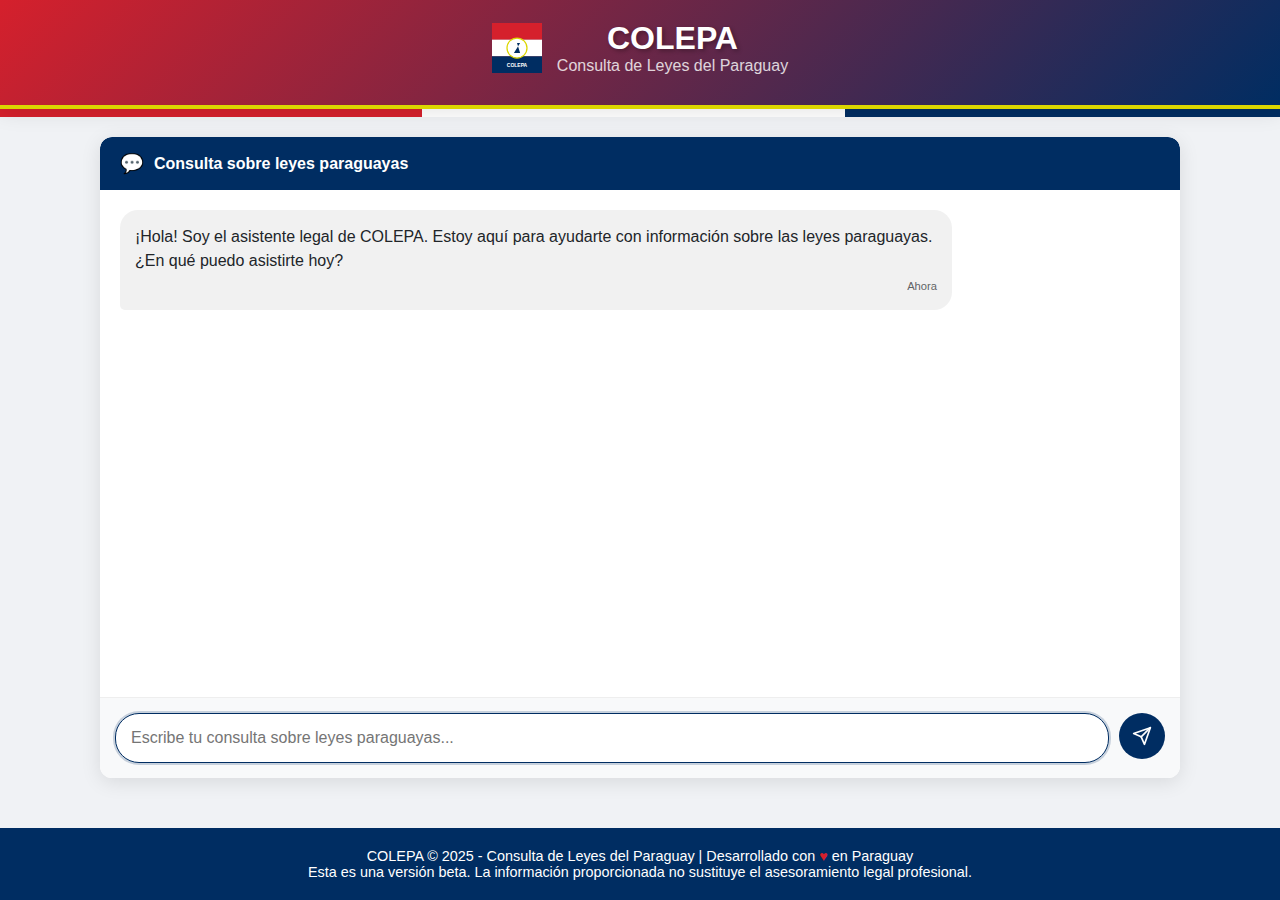
<file: index.html>
<!DOCTYPE html>
<html lang="es">
<head>
    <meta charset="UTF-8">
    <meta name="viewport" content="width=device-width, initial-scale=1.0">
    <title>COLEPA - Consulta de Leyes del Paraguay</title>
    <link rel="icon" href="[data-uri]">

    <style>
        :root {
            --primary-color: #D5202C;
            --secondary-color: #002D62;
            --accent-color: #DBD600;
            --light-color: #f8f9fa;
            --dark-color: #343a40;
            --text-color: #212529;
            --border-radius: 12px;
            --shadow: 0 4px 20px rgba(0, 0, 0, 0.1);
            --transition: all 0.3s ease;
        }

        * {
            margin: 0;
            padding: 0;
            box-sizing: border-box;
            font-family: 'Segoe UI', Tahoma, Geneva, Verdana, sans-serif;
        }

        body {
            background-color: #f0f2f5;
            display: flex;
            flex-direction: column;
            min-height: 100vh;
            color: var(--text-color);
        }

        .header {
            background: linear-gradient(135deg, var(--primary-color), var(--secondary-color));
            color: white;
            padding: 20px;
            text-align: center;
            position: relative;
            border-bottom: 4px solid var(--accent-color);
            box-shadow: var(--shadow);
        }

        .logo-container {
            display: flex;
            align-items: center;
            justify-content: center;
            margin-bottom: 10px;
        }

        .logo {
            width: 50px;
            height: 50px;
            margin-right: 15px;
        }

        .title {
            font-size: 2rem;
            font-weight: bold;
            text-shadow: 2px 2px 4px rgba(0, 0, 0, 0.3);
        }

        .subtitle {
            font-size: 1rem;
            opacity: 0.8;
        }

        .flag-pattern {
            height: 8px;
            width: 100%;
            background: linear-gradient(90deg, var(--primary-color) 33%, white 33%, white 66%, var(--secondary-color) 66%);
        }

        .container {
            max-width: 1200px;
            margin: 0 auto;
            padding: 20px;
            flex: 1;
            display: flex;
            flex-direction: column;
        }

        .chat-container {
            background-color: white;
            border-radius: var(--border-radius);
            box-shadow: var(--shadow);
            display: flex;
            flex-direction: column;
            flex: 1;
            overflow: hidden;
        }

        .chat-header {
            padding: 15px 20px;
            background-color: var(--secondary-color);
            color: white;
            font-weight: bold;
            border-top-left-radius: var(--border-radius);
            border-top-right-radius: var(--border-radius);
            display: flex;
            align-items: center;
        }

        .chat-header-icon {
            margin-right: 10px;
            font-size: 1.2rem;
        }

        .messages {
            flex: 1;
            padding: 20px;
            overflow-y: auto;
            display: flex;
            flex-direction: column;
            gap: 15px;
            min-height: 400px;
            max-height: 60vh;
        }

        .message {
            padding: 15px;
            border-radius: 18px;
            max-width: 80%;
            position: relative;
            line-height: 1.5;
            animation: fadeIn 0.3s ease;
        }

        @keyframes fadeIn {
            from { opacity: 0; transform: translateY(10px); }
            to { opacity: 1; transform: translateY(0); }
        }

        .user-message {
            background-color: var(--primary-color);
            color: white;
            align-self: flex-end;
            border-bottom-right-radius: 5px;
        }

        .bot-message {
            background-color: #f1f1f1;
            color: var(--text-color);
            align-self: flex-start;
            border-bottom-left-radius: 5px;
        }

        .message-time {
            font-size: 0.7rem;
            opacity: 0.7;
            margin-top: 5px;
            text-align: right;
        }

        .input-container {
            display: flex;
            padding: 15px;
            background-color: #f8f9fa;
            border-top: 1px solid #eee;
            position: relative;
        }

        .input-field {
            flex: 1;
            padding: 15px;
            border: 1px solid #ddd;
            border-radius: 24px;
            font-size: 16px;
            resize: none;
            overflow-y: auto;
            max-height: 150px;
            transition: var(--transition);
        }

        .input-field:focus {
            outline: none;
            border-color: var(--secondary-color);
            box-shadow: 0 0 0 2px rgba(0, 45, 98, 0.2);
        }

        .send-button {
            background-color: var(--secondary-color);
            color: white;
            border: none;
            border-radius: 50%;
            width: 46px;
            height: 46px;
            margin-left: 10px;
            cursor: pointer;
            display: flex;
            align-items: center;
            justify-content: center;
            transition: var(--transition);
        }

        .send-button:hover {
            background-color: var(--primary-color);
            transform: scale(1.05);
        }

        .send-button:disabled {
            background-color: #ccc;
            cursor: not-allowed;
        }

        .loading {
            display: flex;
            gap: 8px;
            align-items: center;
            padding: 15px;
            color: #666;
        }

        .loading span {
            width: 8px;
            height: 8px;
            border-radius: 50%;
            background-color: var(--secondary-color);
            animation: bounce 1.4s infinite ease-in-out both;
        }

        .loading span:nth-child(1) {
            animation-delay: -0.32s;
        }

        .loading span:nth-child(2) {
            animation-delay: -0.16s;
        }

        @keyframes bounce {
            0%, 80%, 100% {
                transform: scale(0);
            }
            40% {
                transform: scale(1);
            }
        }

        .footer {
            text-align: center;
            padding: 20px;
            background-color: var(--secondary-color);
            color: white;
            font-size: 0.9rem;
            margin-top: 30px;
        }

        .footer a {
            color: var(--accent-color);
            text-decoration: none;
        }

        .footer a:hover {
            text-decoration: underline;
        }

        .hidden {
            display: none;
        }

        @media (max-width: 768px) {
            .container {
                padding: 10px;
            }
            
            .message {
                max-width: 85%;
            }
            
            .title {
                font-size: 1.5rem;
            }
        }

        /* Estilos para los mensajes de error */
        .error-message {
            background-color: #ffebee;
            color: #c62828;
            padding: 10px;
            border-radius: var(--border-radius);
            margin: 10px 0;
            border-left: 4px solid #c62828;
        }

        /* Estilo para resaltar términos legales */
        .legal-term {
            color: var(--secondary-color);
            font-weight: 500;
        }
        
        /* Estilos para citas de leyes */
        .law-citation {
            background-color: rgba(219, 214, 0, 0.1);
            border-left: 3px solid var(--accent-color);
            padding: 10px;
            margin: 10px 0;
            font-style: italic;
        }
        
        /* Animación para el logo del chat */
        .chat-logo-pulse {
            animation: pulse 2s infinite;
        }
        
        @keyframes pulse {
            0% {
                transform: scale(1);
            }
            50% {
                transform: scale(1.05);
            }
            100% {
                transform: scale(1);
            }
        }
    </style>
</head>
<body>
    <div class="header">
        <div class="logo-container">
            <svg class="logo" xmlns="http://www.w3.org/2000/svg" viewBox="0 0 80 80">
                <style>
                    .red { fill: #D5202C; }
                    .blue { fill: #002D62; }
                    .white { fill: #FFFFFF; }
                </style>
                <rect class="red" x="0" y="0" width="80" height="26.666"/>
                <rect class="white" x="0" y="26.666" width="80" height="26.666"/>
                <rect class="blue" x="0" y="53.332" width="80" height="26.666"/>
                <circle cx="40" cy="40" r="16" fill="#FFFFFF" stroke="#DBD600" stroke-width="2"/>
                <path class="blue" d="M45 32L35 48H45L40 32Z"/>
                <text x="40" y="70" font-family="Arial" font-size="8" font-weight="bold" text-anchor="middle" fill="#FFFFFF">COLEPA</text>
            </svg>
            <div>
                <h1 class="title">COLEPA</h1>
                <p class="subtitle">Consulta de Leyes del Paraguay</p>
            </div>
        </div>
    </div>
    <div class="flag-pattern"></div>

    <div class="container">
        <div class="chat-container">
            <div class="chat-header">
                <span class="chat-header-icon">💬</span>
                Consulta sobre leyes paraguayas
            </div>
            <div class="messages" id="messages">
                <!-- Mensaje inicial del bot -->
                <div class="message bot-message">
                    <div>¡Hola! Soy el asistente legal de COLEPA. Estoy aquí para ayudarte con información sobre las leyes paraguayas. ¿En qué puedo asistirte hoy?</div>
                    <div class="message-time">Ahora</div>
                </div>
            </div>
            <div class="input-container">
                <textarea id="user-input" class="input-field" placeholder="Escribe tu consulta sobre leyes paraguayas..." rows="1"></textarea>
                <button id="send-button" class="send-button">
                    <svg xmlns="http://www.w3.org/2000/svg" width="20" height="20" viewBox="0 0 24 24" fill="none" stroke="currentColor" stroke-width="2" stroke-linecap="round" stroke-linejoin="round">
                        <line x1="22" y1="2" x2="11" y2="13"></line>
                        <polygon points="22 2 15 22 11 13 2 9 22 2"></polygon>
                    </svg>
                </button>
            </div>
        </div>
    </div>

    <div class="footer">
        <p>COLEPA &copy; 2025 - Consulta de Leyes del Paraguay | Desarrollado con <span style="color: var(--primary-color);">♥</span> en Paraguay</p>
        <p>Esta es una versión beta. La información proporcionada no sustituye el asesoramiento legal profesional.</p>
    </div>

    <script>
        // Elementos del DOM
        const messagesContainer = document.getElementById('messages');
        const userInput = document.getElementById('user-input');
        const sendButton = document.getElementById('send-button');
        
        // URL del webhook de N8N ya configurada
        const webhookUrl = 'https://mgcapra314.app.n8n.cloud/webhook/a4d322f3-78e1-434d-b81c-c78e302b1932';
        
        // Auto-resize para el textarea
        userInput.addEventListener('input', function() {
            this.style.height = 'auto';
            this.style.height = (this.scrollHeight) + 'px';
            if (this.scrollHeight > 150) {
                this.style.overflowY = 'auto';
            } else {
                this.style.overflowY = 'hidden';
            }
        });
        
        // Enviar mensaje cuando se presiona Enter (pero permitir nueva línea con Shift+Enter)
        userInput.addEventListener('keydown', function(e) {
            if (e.key === 'Enter' && !e.shiftKey) {
                e.preventDefault();
                sendMessage();
            }
        });
        
        // Enviar mensaje cuando se hace clic en el botón
        sendButton.addEventListener('click', sendMessage);
        
        // Función para enviar mensaje
        function sendMessage() {
            const message = userInput.value.trim();
            if (!message) return;
            
            // Añadir mensaje del usuario al chat
            addMessage(message, 'user');
            
            // Limpiar input
            userInput.value = '';
            userInput.style.height = 'auto';
            
            // Mostrar indicador de carga
            showLoading();
            
            // Enviar solicitud al webhook de N8N
            fetch(webhookUrl, {
                method: 'POST',
                headers: {
                    'Content-Type': 'application/json',
                },
                body: JSON.stringify({
                    message: message
                })
            })
            .then(response => {
                if (!response.ok) {
                    throw new Error('Error en la respuesta del servidor');
                }
                return response.json();
            })
            .then(data => {
                // Ocultar indicador de carga
                hideLoading();
                
                // Añadir respuesta del bot
                addMessage(data.response || data.message || 'Lo siento, no pude procesar tu consulta en este momento.', 'bot');
            })
            .catch(error => {
                console.error('Error:', error);
                hideLoading();
                
                // Mostrar mensaje de error
                addMessage('Lo siento, ha ocurrido un error al procesar tu consulta. Por favor, intenta nuevamente más tarde.', 'bot');
            });
        }
        
        // Función para añadir mensaje al chat
        function addMessage(content, type) {
            const messageDiv = document.createElement('div');
            messageDiv.className = `message ${type}-message`;
            
            // Formatear texto para resaltar términos legales
            if (type === 'bot') {
                content = formatLegalTerms(content);
            }
            
            const messageContent = document.createElement('div');
            messageContent.innerHTML = content;
            messageDiv.appendChild(messageContent);
            
            const timeDiv = document.createElement('div');
            timeDiv.className = 'message-time';
            timeDiv.textContent = getCurrentTime();
            messageDiv.appendChild(timeDiv);
            
            messagesContainer.appendChild(messageDiv);
            
            // Scroll al final de los mensajes
            messagesContainer.scrollTop = messagesContainer.scrollHeight;
        }
        
        // Función para mostrar indicador de carga
        function showLoading() {
            const loadingDiv = document.createElement('div');
            loadingDiv.className = 'message bot-message loading';
            loadingDiv.id = 'loading-indicator';
            
            for (let i = 0; i < 3; i++) {
                const dot = document.createElement('span');
                loadingDiv.appendChild(dot);
            }
            
            messagesContainer.appendChild(loadingDiv);
            messagesContainer.scrollTop = messagesContainer.scrollHeight;
            
            // Deshabilitar envío mientras se carga
            sendButton.disabled = true;
            userInput.disabled = true;
        }
        
        // Función para ocultar indicador de carga
        function hideLoading() {
            const loadingIndicator = document.getElementById('loading-indicator');
            if (loadingIndicator) {
                loadingIndicator.remove();
            }
            
            // Habilitar envío nuevamente
            sendButton.disabled = false;
            userInput.disabled = false;
            userInput.focus();
        }
        
        // Obtener la hora actual
        function getCurrentTime() {
            const now = new Date();
            let hours = now.getHours();
            let minutes = now.getMinutes();
            
            hours = hours < 10 ? '0' + hours : hours;
            minutes = minutes < 10 ? '0' + minutes : minutes;
            
            return `${hours}:${minutes}`;
        }
        
        // Función para formatear términos legales
        function formatLegalTerms(text) {
            // Lista de términos legales comunes en Paraguay
            const legalTerms = [
                'Código Civil', 'Código Penal', 'Constitución Nacional', 'amparo', 
                'habeas corpus', 'habeas data', 'recurso de inconstitucionalidad',
                'Corte Suprema de Justicia', 'Ministerio Público', 'Poder Judicial',
                'Ley', 'Decreto', 'Resolución', 'Ordenanza', 'jurisprudencia'
            ];
            
            // Resaltar citas de leyes (formato: "Ley XXXX/YYYY")
            text = text.replace(/\b(Ley|Decreto|Resolución)\s+(\d+\/\d+|\d+\.\d+|\d+)/g, 
                '<span class="law-citation">$1 $2</span>');
            
            // Resaltar términos legales
            legalTerms.forEach(term => {
                const regex = new RegExp(`\\b${term}\\b`, 'gi');
                text = text.replace(regex, match => `<span class="legal-term">${match}</span>`);
            });
            
            return text;
        }
        
        // Enfocar el input al cargar la página
        window.addEventListener('load', () => {
            userInput.focus();
        });
    </script>
</body>
</html>
</file>
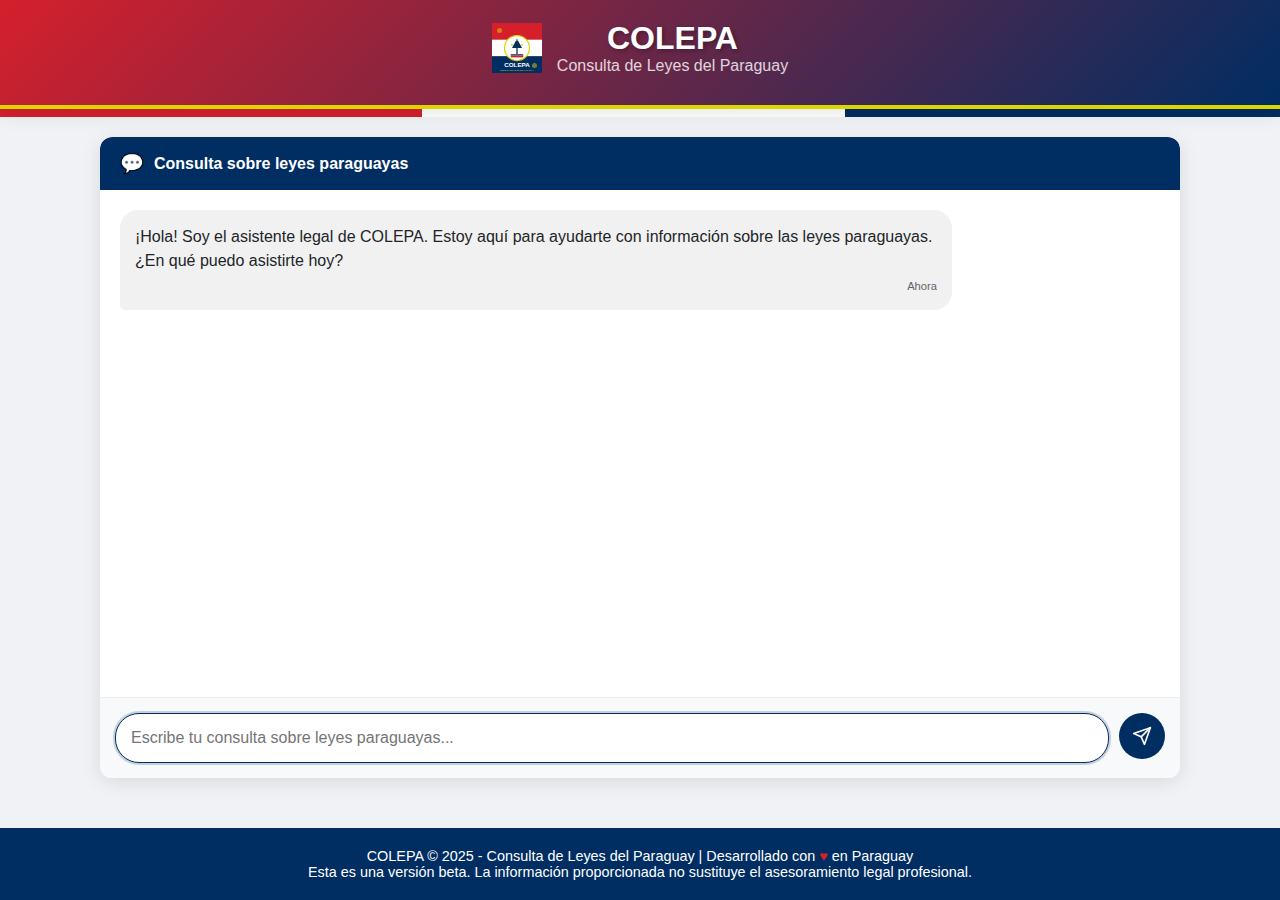
<file: colepa_index (1).html>
<!DOCTYPE html>
<html lang="es">
<head>
    <meta charset="UTF-8">
    <meta name="viewport" content="width=device-width, initial-scale=1.0">
    <title>COLEPA - Consulta de Leyes del Paraguay</title>
    <link rel="icon" href="[data-uri]">

    <style>
        :root {
            --primary-color: #D5202C;
            --secondary-color: #002D62;
            --accent-color: #DBD600;
            --light-color: #f8f9fa;
            --dark-color: #343a40;
            --text-color: #212529;
            --border-radius: 12px;
            --shadow: 0 4px 20px rgba(0, 0, 0, 0.1);
            --transition: all 0.3s ease;
        }

        * {
            margin: 0;
            padding: 0;
            box-sizing: border-box;
            font-family: 'Segoe UI', Tahoma, Geneva, Verdana, sans-serif;
        }

        body {
            background-color: #f0f2f5;
            display: flex;
            flex-direction: column;
            min-height: 100vh;
            color: var(--text-color);
        }

        .header {
            background: linear-gradient(135deg, var(--primary-color), var(--secondary-color));
            color: white;
            padding: 20px;
            text-align: center;
            position: relative;
            border-bottom: 4px solid var(--accent-color);
            box-shadow: var(--shadow);
        }

        .logo-container {
            display: flex;
            align-items: center;
            justify-content: center;
            margin-bottom: 10px;
        }

        .logo {
            width: 50px;
            height: 50px;
            margin-right: 15px;
        }

        .title {
            font-size: 2rem;
            font-weight: bold;
            text-shadow: 2px 2px 4px rgba(0, 0, 0, 0.3);
        }

        .subtitle {
            font-size: 1rem;
            opacity: 0.8;
        }

        .flag-pattern {
            height: 8px;
            width: 100%;
            background: linear-gradient(90deg, var(--primary-color) 33%, white 33%, white 66%, var(--secondary-color) 66%);
        }

        .container {
            max-width: 1200px;
            margin: 0 auto;
            padding: 20px;
            flex: 1;
            display: flex;
            flex-direction: column;
        }

        .chat-container {
            background-color: white;
            border-radius: var(--border-radius);
            box-shadow: var(--shadow);
            display: flex;
            flex-direction: column;
            flex: 1;
            overflow: hidden;
        }

        .chat-header {
            padding: 15px 20px;
            background-color: var(--secondary-color);
            color: white;
            font-weight: bold;
            border-top-left-radius: var(--border-radius);
            border-top-right-radius: var(--border-radius);
            display: flex;
            align-items: center;
        }

        .chat-header-icon {
            margin-right: 10px;
            font-size: 1.2rem;
        }

        .messages {
            flex: 1;
            padding: 20px;
            overflow-y: auto;
            display: flex;
            flex-direction: column;
            gap: 15px;
            min-height: 400px;
            max-height: 60vh;
        }

        .message {
            padding: 15px;
            border-radius: 18px;
            max-width: 80%;
            position: relative;
            line-height: 1.5;
            animation: fadeIn 0.3s ease;
        }

        @keyframes fadeIn {
            from { opacity: 0; transform: translateY(10px); }
            to { opacity: 1; transform: translateY(0); }
        }

        .user-message {
            background-color: var(--primary-color);
            color: white;
            align-self: flex-end;
            border-bottom-right-radius: 5px;
        }

        .bot-message {
            background-color: #f1f1f1;
            color: var(--text-color);
            align-self: flex-start;
            border-bottom-left-radius: 5px;
        }

        .message-time {
            font-size: 0.7rem;
            opacity: 0.7;
            margin-top: 5px;
            text-align: right;
        }

        .input-container {
            display: flex;
            padding: 15px;
            background-color: #f8f9fa;
            border-top: 1px solid #eee;
            position: relative;
        }

        .input-field {
            flex: 1;
            padding: 15px;
            border: 1px solid #ddd;
            border-radius: 24px;
            font-size: 16px;
            resize: none;
            overflow-y: auto;
            max-height: 150px;
            transition: var(--transition);
        }

        .input-field:focus {
            outline: none;
            border-color: var(--secondary-color);
            box-shadow: 0 0 0 2px rgba(0, 45, 98, 0.2);
        }

        .send-button {
            background-color: var(--secondary-color);
            color: white;
            border: none;
            border-radius: 50%;
            width: 46px;
            height: 46px;
            margin-left: 10px;
            cursor: pointer;
            display: flex;
            align-items: center;
            justify-content: center;
            transition: var(--transition);
        }

        .send-button:hover {
            background-color: var(--primary-color);
            transform: scale(1.05);
        }

        .send-button:disabled {
            background-color: #ccc;
            cursor: not-allowed;
        }

        .loading {
            display: flex;
            gap: 8px;
            align-items: center;
            padding: 15px;
            color: #666;
        }

        .loading span {
            width: 8px;
            height: 8px;
            border-radius: 50%;
            background-color: var(--secondary-color);
            animation: bounce 1.4s infinite ease-in-out both;
        }

        .loading span:nth-child(1) {
            animation-delay: -0.32s;
        }

        .loading span:nth-child(2) {
            animation-delay: -0.16s;
        }

        @keyframes bounce {
            0%, 80%, 100% {
                transform: scale(0);
            }
            40% {
                transform: scale(1);
            }
        }

        .footer {
            text-align: center;
            padding: 20px;
            background-color: var(--secondary-color);
            color: white;
            font-size: 0.9rem;
            margin-top: 30px;
        }

        .footer a {
            color: var(--accent-color);
            text-decoration: none;
        }

        .footer a:hover {
            text-decoration: underline;
        }

        .hidden {
            display: none;
        }

        @media (max-width: 768px) {
            .container {
                padding: 10px;
            }
            
            .message {
                max-width: 85%;
            }
            
            .title {
                font-size: 1.5rem;
            }
        }

        /* Estilos para los mensajes de error */
        .error-message {
            background-color: #ffebee;
            color: #c62828;
            padding: 10px;
            border-radius: var(--border-radius);
            margin: 10px 0;
            border-left: 4px solid #c62828;
        }

        /* Estilo para resaltar términos legales */
        .legal-term {
            color: var(--secondary-color);
            font-weight: 500;
        }
        
        /* Estilos para citas de leyes */
        .law-citation {
            background-color: rgba(219, 214, 0, 0.1);
            border-left: 3px solid var(--accent-color);
            padding: 10px;
            margin: 10px 0;
            font-style: italic;
        }
        
        /* Animación para el logo del chat */
        .chat-logo-pulse {
            animation: pulse 2s infinite;
        }
        
        @keyframes pulse {
            0% {
                transform: scale(1);
            }
            50% {
                transform: scale(1.05);
            }
            100% {
                transform: scale(1);
            }
        }
    </style>
</head>
<body>
    <div class="header">
        <div class="logo-container">
            <svg class="logo" xmlns="http://www.w3.org/2000/svg" viewBox="0 0 80 80">
                <style>
                    .red { fill: #D5202C; }
                    .blue { fill: #002D62; }
                    .white { fill: #FFFFFF; }
                    .yellow { fill: #DBD600; }
                </style>
                <rect class="red" x="0" y="0" width="80" height="26.666"/>
                <rect class="white" x="0" y="26.666" width="80" height="26.666"/>
                <rect class="blue" x="0" y="53.332" width="80" height="26.666"/>
                <circle cx="40" cy="40" r="20" fill="#FFFFFF" stroke="#DBD600" stroke-width="2"/>
                <g transform="translate(40,40)">
                    <!-- Símbolo de Justicia con estilo moderno -->
                    <path class="blue" d="M0,-15 L-8,0 L8,0 Z" />
                    <rect class="blue" x="-1" y="0" width="2" height="10" />
                    <rect class="blue" x="-10" y="10" width="20" height="2" />
                    
                    <!-- Elementos futuristas -->
                    <circle class="yellow" cx="-8" cy="-5" r="1.5" />
                    <circle class="yellow" cx="8" cy="-5" r="1.5" />
                    <circle class="yellow" cx="0" cy="-12" r="1" />
                    
                    <path class="red" d="M-10,12 L10,12 L10,15 L-10,15 Z" />
                </g>
                
                <!-- Texto COLEPA con efecto digital -->
                <g transform="translate(40,70)">
                    <text x="0" y="0" font-family="Arial" font-size="10" font-weight="bold" text-anchor="middle" fill="#FFFFFF">COLEPA</text>
                    <text x="0" y="7" font-family="Arial" font-size="3" text-anchor="middle" fill="#DBD600">CONSULTA DE LEYES DEL PARAGUAY</text>
                </g>
                
                <!-- Elementos decorativos futuristas -->
                <circle class="yellow" cx="12" cy="12" r="4" opacity="0.5" />
                <circle class="yellow" cx="68" cy="68" r="4" opacity="0.5" />
            </svg>
            <div>
                <h1 class="title">COLEPA</h1>
                <p class="subtitle">Consulta de Leyes del Paraguay</p>
            </div>
        </div>
    </div>
    <div class="flag-pattern"></div>

    <div class="container">
        <div class="chat-container">
            <div class="chat-header">
                <span class="chat-header-icon">💬</span>
                Consulta sobre leyes paraguayas
            </div>
            <div class="messages" id="messages">
                <!-- Mensaje inicial del bot -->
                <div class="message bot-message">
                    <div>¡Hola! Soy el asistente legal de COLEPA. Estoy aquí para ayudarte con información sobre las leyes paraguayas. ¿En qué puedo asistirte hoy?</div>
                    <div class="message-time">Ahora</div>
                </div>
            </div>
            <div class="input-container">
                <textarea id="user-input" class="input-field" placeholder="Escribe tu consulta sobre leyes paraguayas..." rows="1"></textarea>
                <button id="send-button" class="send-button">
                    <svg xmlns="http://www.w3.org/2000/svg" width="20" height="20" viewBox="0 0 24 24" fill="none" stroke="currentColor" stroke-width="2" stroke-linecap="round" stroke-linejoin="round">
                        <line x1="22" y1="2" x2="11" y2="13"></line>
                        <polygon points="22 2 15 22 11 13 2 9 22 2"></polygon>
                    </svg>
                </button>
            </div>
        </div>
    </div>

    <div class="footer">
        <p>COLEPA &copy; 2025 - Consulta de Leyes del Paraguay | Desarrollado con <span style="color: var(--primary-color);">♥</span> en Paraguay</p>
        <p>Esta es una versión beta. La información proporcionada no sustituye el asesoramiento legal profesional.</p>
    </div>

    <script>
        // Elementos del DOM
        const messagesContainer = document.getElementById('messages');
        const userInput = document.getElementById('user-input');
        const sendButton = document.getElementById('send-button');
        
        // URL del webhook de N8N ya configurada
        const webhookUrl = 'https://mgcapra314.app.n8n.cloud/webhook/colepa';
        
        // Auto-resize para el textarea
        userInput.addEventListener('input', function() {
            this.style.height = 'auto';
            this.style.height = (this.scrollHeight) + 'px';
            if (this.scrollHeight > 150) {
                this.style.overflowY = 'auto';
            } else {
                this.style.overflowY = 'hidden';
            }
        });
        
        // Enviar mensaje cuando se presiona Enter (pero permitir nueva línea con Shift+Enter)
        userInput.addEventListener('keydown', function(e) {
            if (e.key === 'Enter' && !e.shiftKey) {
                e.preventDefault();
                sendMessage();
            }
        });
        
        // Enviar mensaje cuando se hace clic en el botón
        sendButton.addEventListener('click', sendMessage);
        
        // Función para enviar mensaje
        function sendMessage() {
            const message = userInput.value.trim();
            if (!message) return;
            
            // Añadir mensaje del usuario al chat
            addMessage(message, 'user');
            
            // Limpiar input
            userInput.value = '';
            userInput.style.height = 'auto';
            
            // Mostrar indicador de carga
            showLoading();
            
            // Enviar solicitud al webhook de N8N
            fetch(webhookUrl, {
                method: 'POST',
                headers: {
                    'Content-Type': 'application/json',
                },
                body: JSON.stringify({
                    message: message
                })
            })
            .then(response => {
                if (!response.ok) {
                    throw new Error('Error en la respuesta del servidor');
                }
                return response.json();
            })
            .then(data => {
                // Ocultar indicador de carga
                hideLoading();
                
                // Añadir respuesta del bot
                addMessage(data.response || data.message || 'Lo siento, no pude procesar tu consulta en este momento.', 'bot');
            })
            .catch(error => {
                console.error('Error:', error);
                hideLoading();
                
                // Mostrar mensaje de error
                addMessage('Lo siento, ha ocurrido un error al procesar tu consulta. Por favor, intenta nuevamente más tarde.', 'bot');
            });
        }
        
        // Función para añadir mensaje al chat
        function addMessage(content, type) {
            const messageDiv = document.createElement('div');
            messageDiv.className = `message ${type}-message`;
            
            // Formatear texto para resaltar términos legales
            if (type === 'bot') {
                content = formatLegalTerms(content);
            }
            
            const messageContent = document.createElement('div');
            messageContent.innerHTML = content;
            messageDiv.appendChild(messageContent);
            
            const timeDiv = document.createElement('div');
            timeDiv.className = 'message-time';
            timeDiv.textContent = getCurrentTime();
            messageDiv.appendChild(timeDiv);
            
            messagesContainer.appendChild(messageDiv);
            
            // Scroll al final de los mensajes
            messagesContainer.scrollTop = messagesContainer.scrollHeight;
        }
        
        // Función para mostrar indicador de carga
        function showLoading() {
            const loadingDiv = document.createElement('div');
            loadingDiv.className = 'message bot-message loading';
            loadingDiv.id = 'loading-indicator';
            
            for (let i = 0; i < 3; i++) {
                const dot = document.createElement('span');
                loadingDiv.appendChild(dot);
            }
            
            messagesContainer.appendChild(loadingDiv);
            messagesContainer.scrollTop = messagesContainer.scrollHeight;
            
            // Deshabilitar envío mientras se carga
            sendButton.disabled = true;
            userInput.disabled = true;
        }
        
        // Función para ocultar indicador de carga
        function hideLoading() {
            const loadingIndicator = document.getElementById('loading-indicator');
            if (loadingIndicator) {
                loadingIndicator.remove();
            }
            
            // Habilitar envío nuevamente
            sendButton.disabled = false;
            userInput.disabled = false;
            userInput.focus();
        }
        
        // Obtener la hora actual
        function getCurrentTime() {
            const now = new Date();
            let hours = now.getHours();
            let minutes = now.getMinutes();
            
            hours = hours < 10 ? '0' + hours : hours;
            minutes = minutes < 10 ? '0' + minutes : minutes;
            
            return `${hours}:${minutes}`;
        }
        
        // Función para formatear términos legales
        function formatLegalTerms(text) {
            // Lista de términos legales comunes en Paraguay
            const legalTerms = [
                'Código Civil', 'Código Penal', 'Constitución Nacional', 'amparo', 
                'habeas corpus', 'habeas data', 'recurso de inconstitucionalidad',
                'Corte Suprema de Justicia', 'Ministerio Público', 'Poder Judicial',
                'Ley', 'Decreto', 'Resolución', 'Ordenanza', 'jurisprudencia'
            ];
            
            // Resaltar citas de leyes (formato: "Ley XXXX/YYYY")
            text = text.replace(/\b(Ley|Decreto|Resolución)\s+(\d+\/\d+|\d+\.\d+|\d+)/g, 
                '<span class="law-citation">$1 $2</span>');
            
            // Resaltar términos legales
            legalTerms.forEach(term => {
                const regex = new RegExp(`\\b${term}\\b`, 'gi');
                text = text.replace(regex, match => `<span class="legal-term">${match}</span>`);
            });
            
            return text;
        }
        
        // Enfocar el input al cargar la página
        window.addEventListener('load', () => {
            userInput.focus();
        });
    </script>
</body>
</html>
</file>
